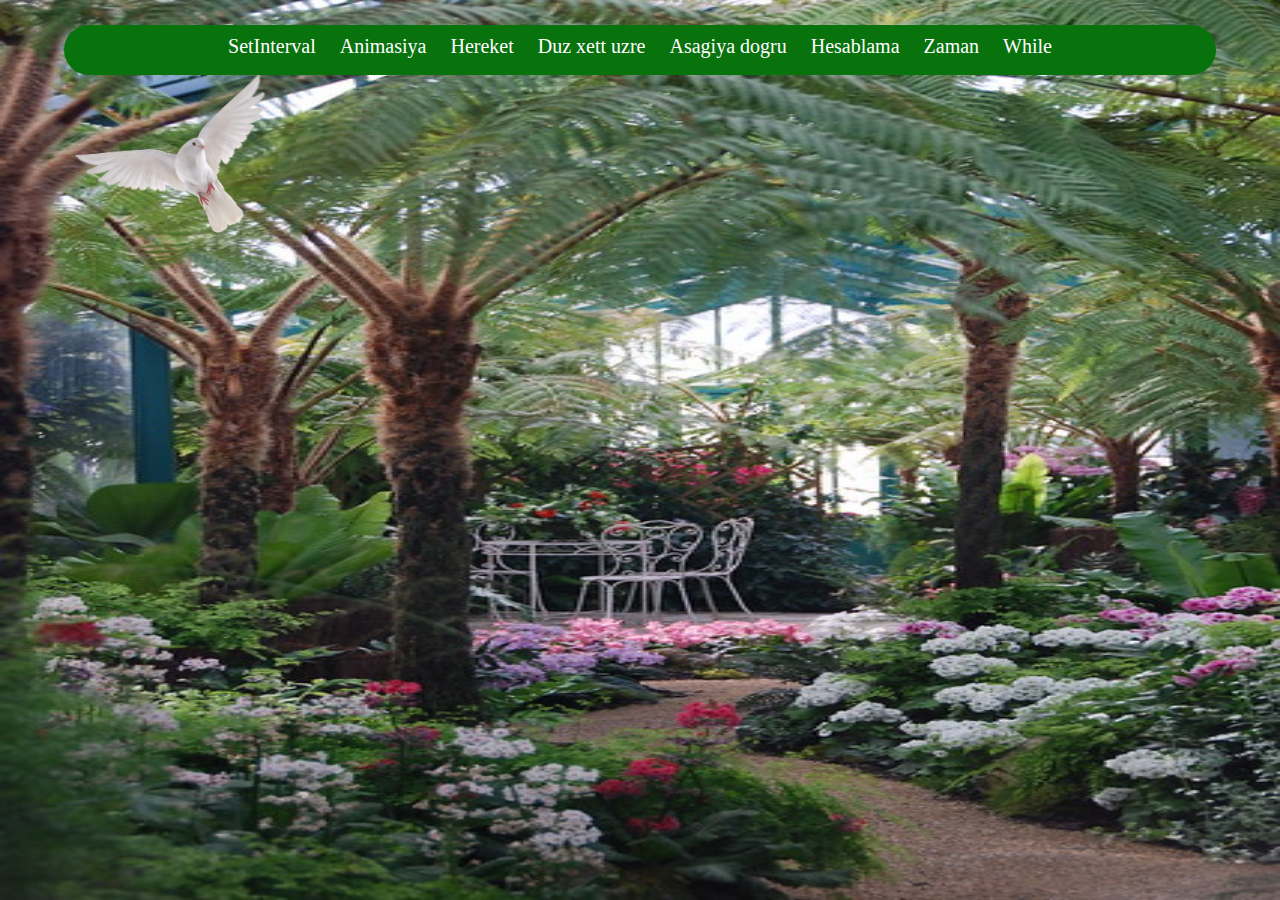
<file: bird.html>
<!DOCTYPE html>
<html lang="en">
  <head>
    <meta charset="UTF-8" />
    <meta name="viewport" content="width=device-width, initial-scale=1.0" />
    <title>Document</title>
    <link rel="stylesheet" href="./css/bird.css" />
  </head>
  <body>
    <header>
      <!-----NAVBAR BASLADI-->

      <div class="navbar">
        <div class="menu">
          <nav>
            <ul>
              <li class="items"><a href="index.html">SetInterval</a></li>
              <li class="items"><a href="kukla.html">Animasiya </a></li>
              <li class="items"><a href="horse.html">Hereket</a></li>
              <li class="items">
                <a href="butterfly.html">Duz xett uzre</a>
              </li>
              <li class="items"><a href="bird.html">Asagiya dogru </a></li>
              <li class="items"><a href="riyazi.html">Hesablama</a></li>
              <li class="items"><a href="zaman.html">Zaman</a></li>
              <li class="items"><a href="while.html">While</a></li>
            </ul>
          </nav>
        </div>
      </div>

      <!-----NAVBAR BITDI-->
    </header>
    <main>
      <section>
        <img src="./img/Single-Flying-Bird-PNG-Picture.png" id="bird" />
      </section>
    </main>

    <script src="./app/bird.js"></script>
  </body>
</html>
</file>
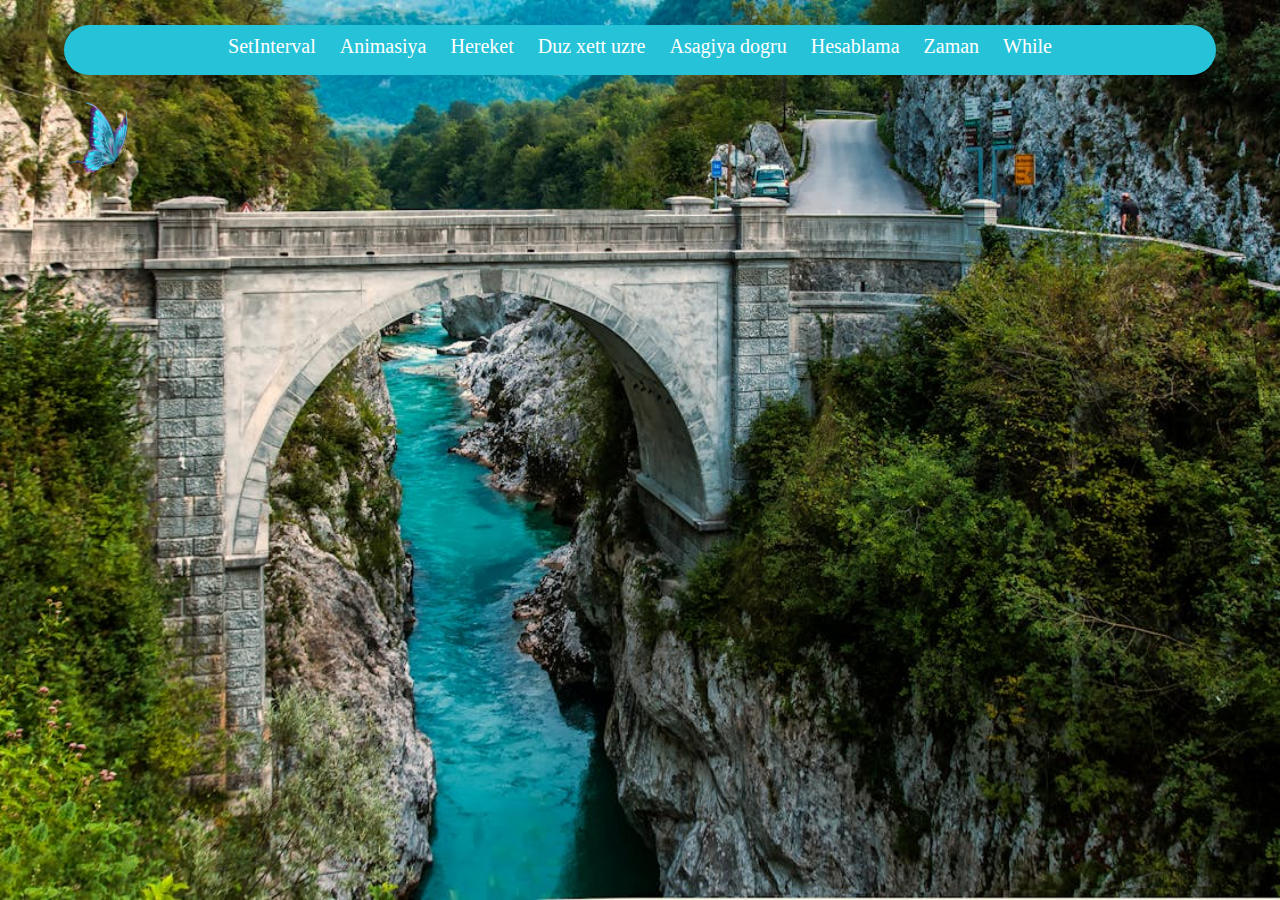
<file: butterfly.html>
<!DOCTYPE html>
<html lang="en">
  <head>
    <meta charset="UTF-8" />
    <meta name="viewport" content="width=device-width, initial-scale=1.0" />
    <title>Document</title>
    <link rel="stylesheet" href="./css/butterfly.css" />
  </head>
  <body>
    <header>
      <!-----NAVBAR BASLADI-->

      <div class="navbar">
        <div class="menu">
          <nav>
            <ul>
              <li class="items"><a href="index.html">SetInterval</a></li>
              <li class="items"><a href="kukla.html">Animasiya </a></li>
              <li class="items"><a href="horse.html">Hereket</a></li>
              <li class="items">
                <a href="butterfly.html">Duz xett uzre</a>
              </li>
              <li class="items"><a href="bird.html">Asagiya dogru </a></li>
              <li class="items"><a href="riyazi.html">Hesablama</a></li>
              <li class="items"><a href="zaman.html">Zaman</a></li>
              <li class="items"><a href="while.html">While</a></li>
            </ul>
          </nav>
        </div>
      </div>

      <!-----NAVBAR BITDI-->
    </header>
    <main>
      <section>
        <img
          src="./img/Blue_Butterfly_Transparent_PNG_Clipart.png"
          id="butterfly"
        />
      </section>
    </main>

    <script src="./app/butterfly.js"></script>
  </body>
</html>
</file>
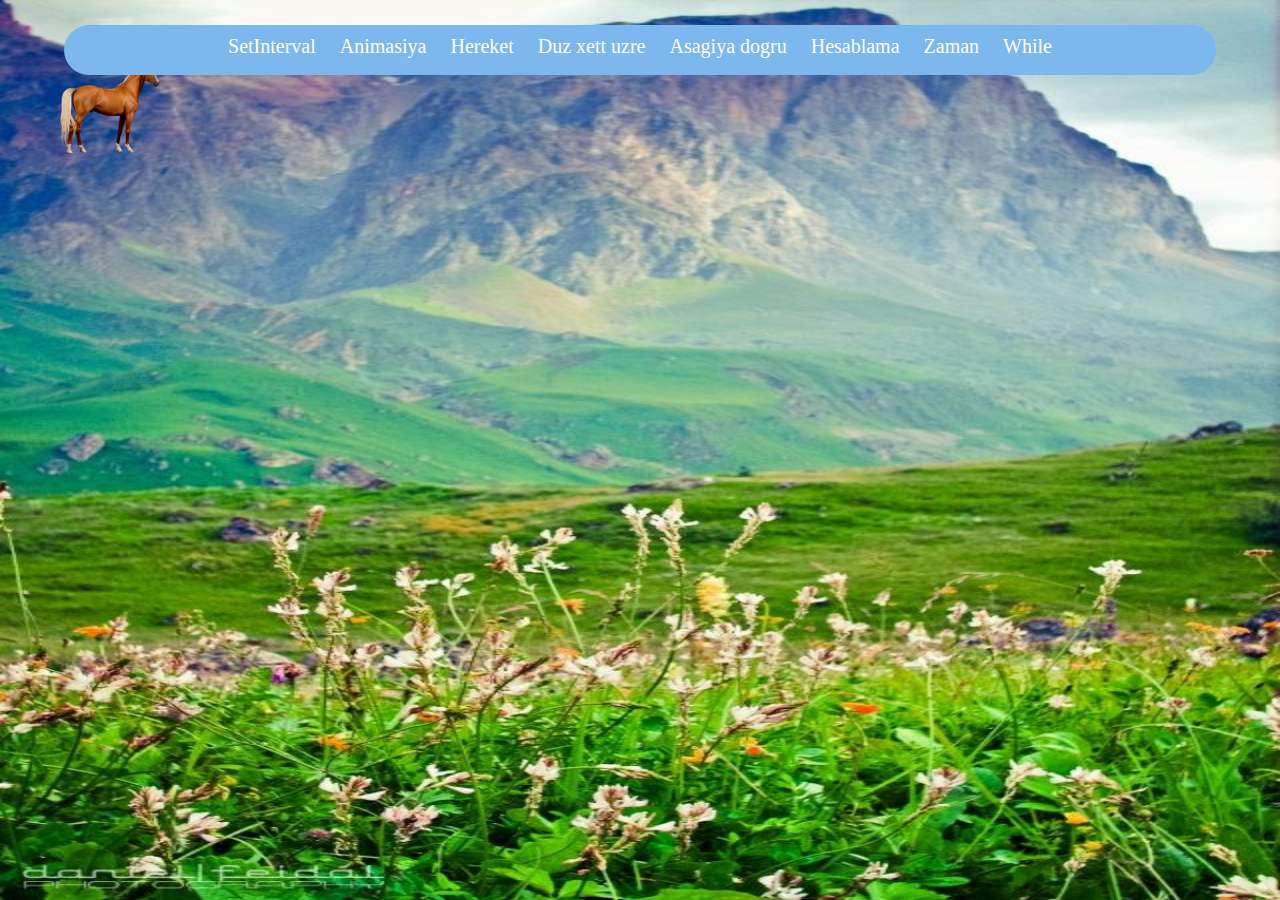
<file: horse.html>
<!DOCTYPE html>
<html lang="en">
  <head>
    <meta charset="UTF-8" />
    <meta name="viewport" content="width=device-width, initial-scale=1.0" />
    <title>Document</title>
    <link rel="stylesheet" href="./css/horse.css" />
  </head>
  <body>
    <header>
      <!-----NAVBAR BASLADI-->

      <div class="navbar">
        <div class="menu">
          <nav>
            <ul>
              <li class="items"><a href="index.html">SetInterval</a></li>
              <li class="items"><a href="kukla.html">Animasiya </a></li>
              <li class="items"><a href="horse.html">Hereket</a></li>
              <li class="items">
                <a href="butterfly.html">Duz xett uzre</a>
              </li>
              <li class="items"><a href="bird.html">Asagiya dogru </a></li>
              <li class="items"><a href="riyazi.html">Hesablama</a></li>
              <li class="items"><a href="zaman.html">Zaman</a></li>
              <li class="items"><a href="while.html">While</a></li>
            </ul>
          </nav>
        </div>
      </div>

      <!-----NAVBAR BITDI-->
    </header>
    <main>
      <section>
        <img src="./img/R.png" id="horse" />
      </section>
    </main>

    <script src="./app/horse.js"></script>
  </body>
</html>
</file>
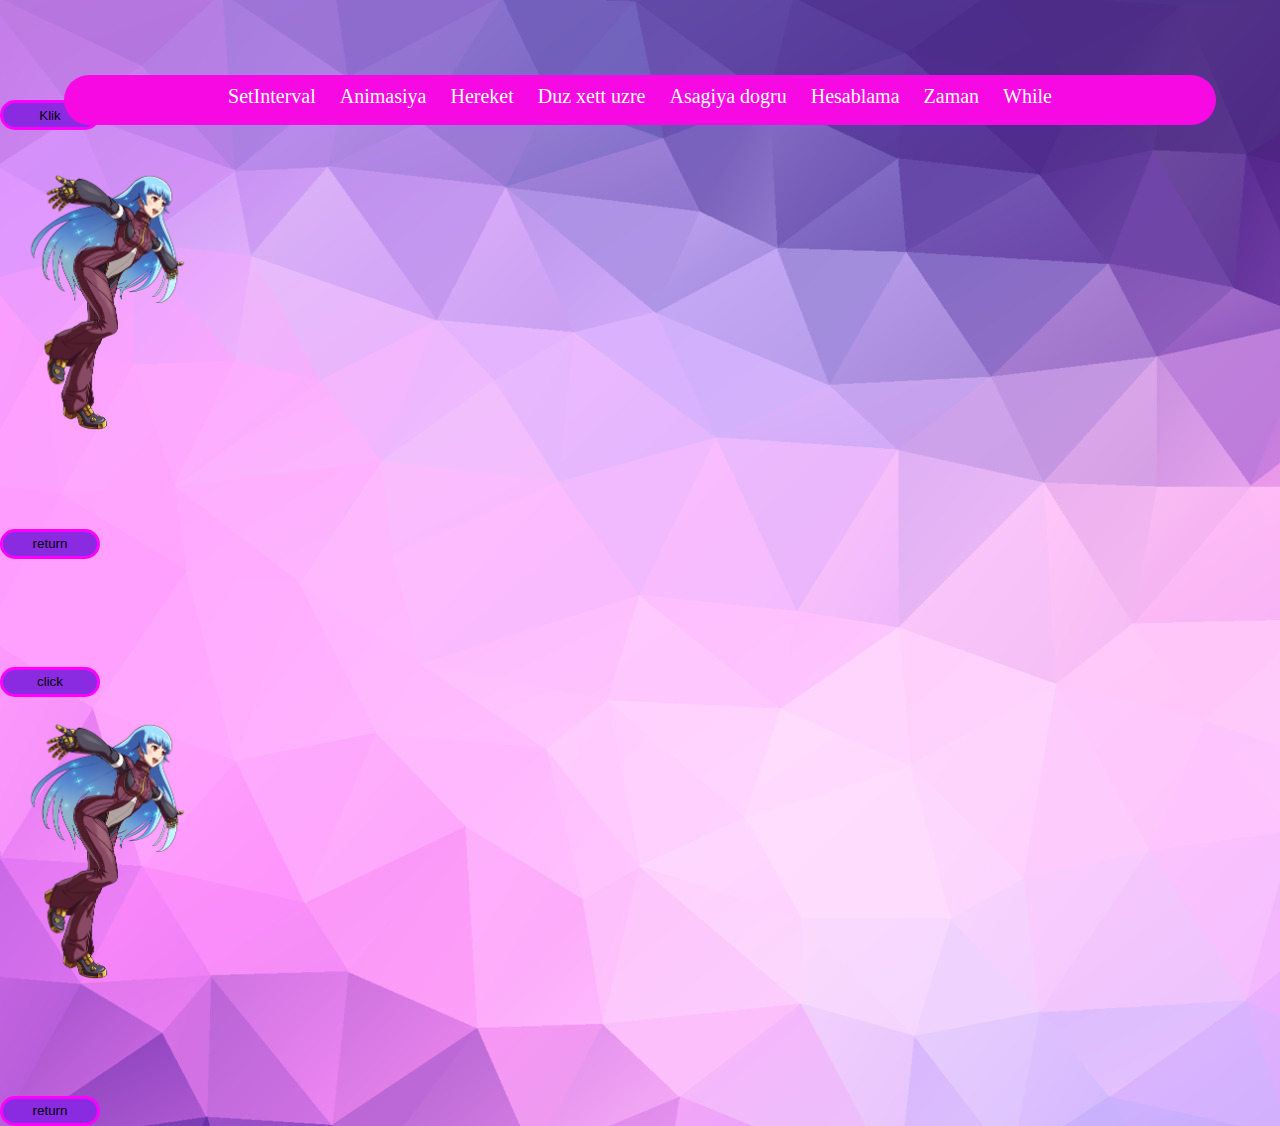
<file: kukla.html>
<!DOCTYPE html>
<html lang="en">
  <head>
    <meta charset="UTF-8" />
    <meta name="viewport" content="width=device-width, initial-scale=1.0" />
    <title>Document</title>
    <link rel="stylesheet" href="./css/kukla.css" />
  </head>
  <body>
    <header>
      <!-----NAVBAR BASLADI-->

      <div class="navbar">
        <div class="menu">
          <nav>
            <ul>
              <li class="items"><a href="index.html">SetInterval</a></li>
              <li class="items"><a href="kukla.html">Animasiya </a></li>
              <li class="items"><a href="horse.html">Hereket</a></li>
              <li class="items"><a href="butterfly.html">Duz xett uzre</a></li>
              <li class="items"><a href="bird.html">Asagiya dogru </a></li>
              <li class="items"><a href="riyazi.html">Hesablama</a></li>
              <li class="items"><a href="zaman.html">Zaman</a></li>
              <li class="items"><a href="while.html">While</a></li>
            </ul>
          </nav>
        </div>
      </div>

      <!-----NAVBAR BITDI-->
    </header>
    <main>
      <section>
        <button onclick="functionF()">Klik</button>
        <br />
        <img src="./img/kukla.png" id="kukla" />
        <br />
        <button onclick="geri()">return</button>
        <br />
        <!------------------ikinci kuklaya hereket tetbiq edilir--------------------->

        <button onclick="function5()">click</button>
        <img src="./img/kukla.png" id="kukla2" />

        <br />
        <br />
        <button onclick="sol()">return</button>
        <!-------------------------------------------->
      </section>
    </main>

    <script src="./app/kukla.js"></script>
  </body>
</html>
</file>
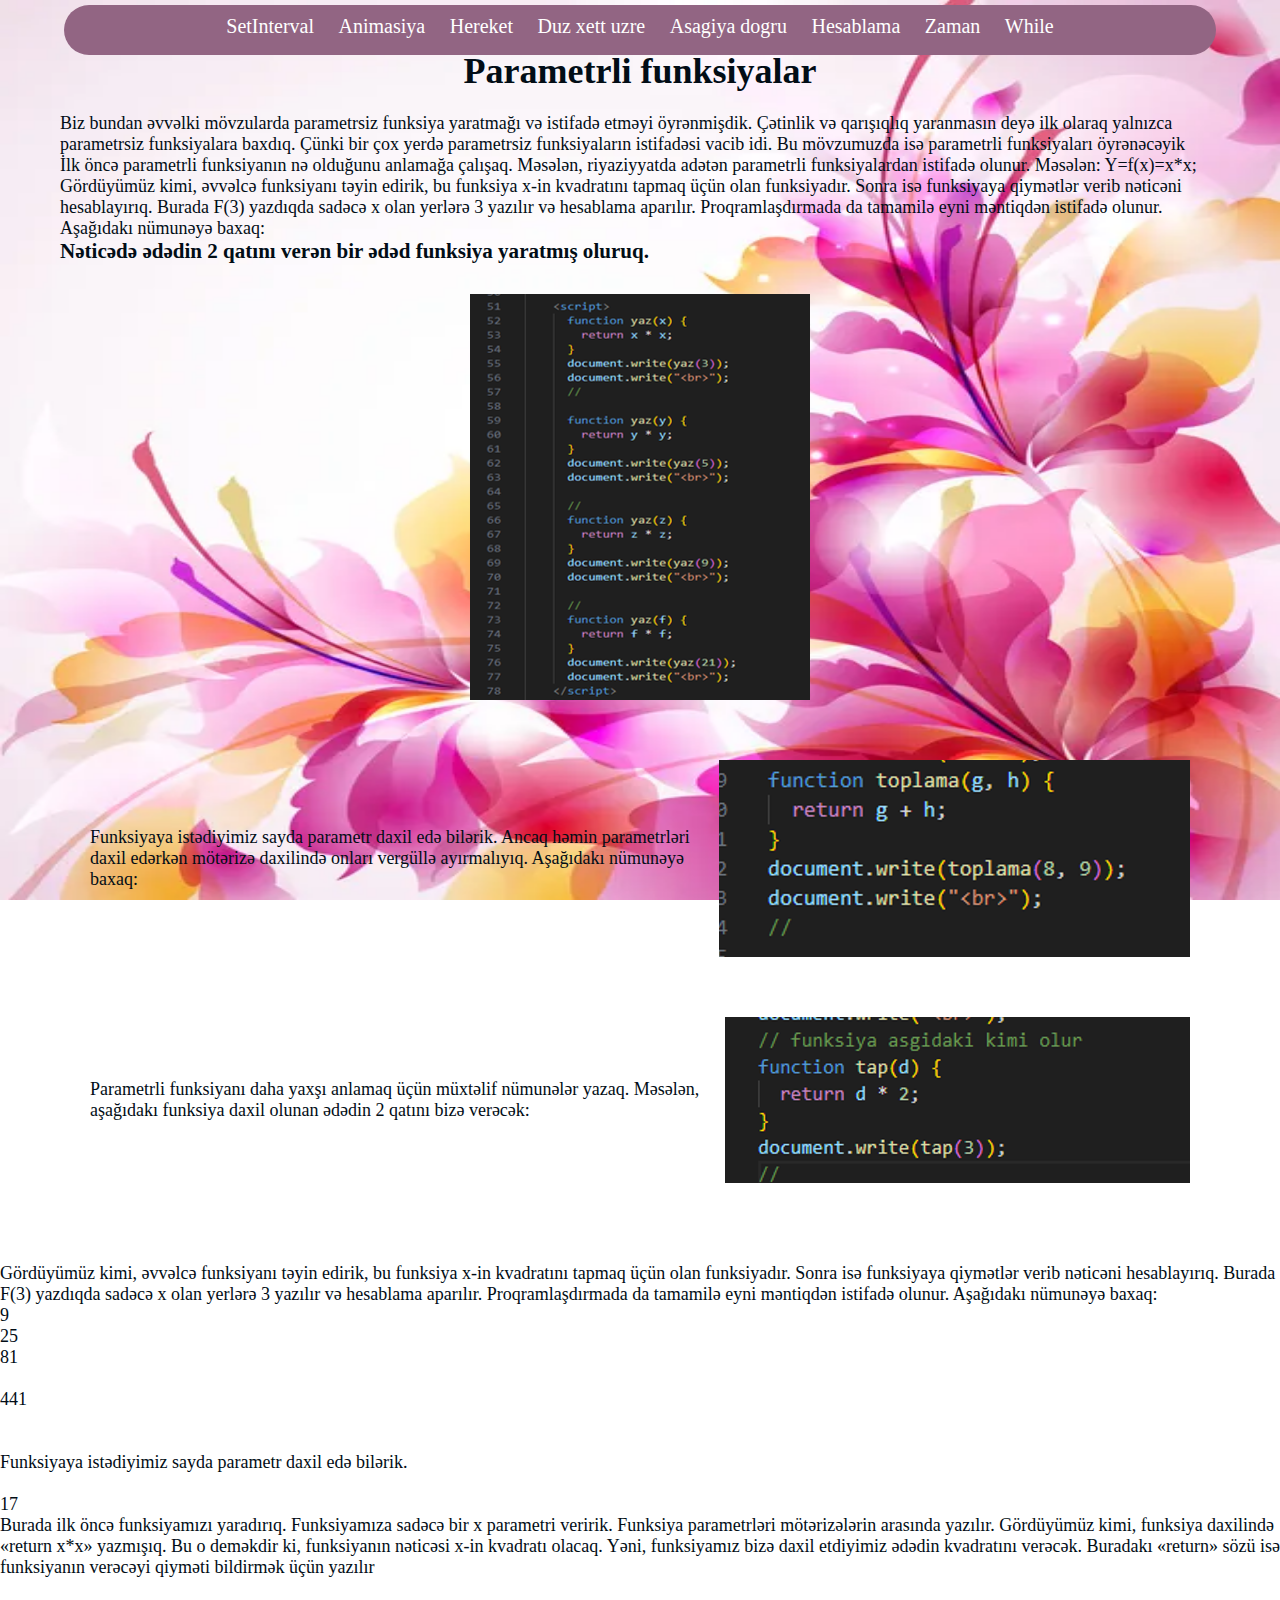
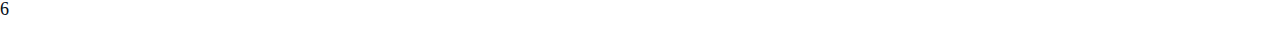
<file: riyazi.html>
<!DOCTYPE html>
<html lang="en">
  <head>
    <meta charset="UTF-8" />
    <meta name="viewport" content="width=device-width, initial-scale=1.0" />
    <title>Document</title>
    <link rel="stylesheet" href="./css/riyazi.css" />
  </head>
  <body>
    <header>
      <!-----NAVBAR BASLADI-->

      <div class="navbar">
        <div class="menu">
          <nav>
            <ul>
              <li class="items"><a href="index.html">SetInterval</a></li>
              <li class="items"><a href="kukla.html">Animasiya </a></li>
              <li class="items"><a href="horse.html">Hereket</a></li>
              <li class="items">
                <a href="butterfly.html">Duz xett uzre</a>
              </li>
              <li class="items"><a href="bird.html">Asagiya dogru </a></li>
              <li class="items"><a href="riyazi.html">Hesablama</a></li>
              <li class="items"><a href="zaman.html">Zaman</a></li>
              <li class="items"><a href="while.html">While</a></li>
            </ul>
          </nav>
        </div>
      </div>

      <!-----NAVBAR BITDI-->
    </header>
    <main>
      <section>
        <div class="riyasi">
          <h1>Parametrli funksiyalar</h1>
          <br />
          <p>
            Biz bundan əvvəlki mövzularda parametrsiz funksiya yaratmağı və
            istifadə etməyi öyrənmişdik. Çətinlik və qarışıqlıq yaranmasın deyə
            ilk olaraq yalnızca parametrsiz funksiyalara baxdıq. Çünki bir çox
            yerdə parametrsiz funksiyaların istifadəsi vacib idi. Bu mövzumuzda
            isə parametrli funksiyaları öyrənəcəyik

            <br />
            İlk öncə parametrli funksiyanın nə olduğunu anlamağa çalışaq.
            Məsələn, riyaziyyatda adətən parametrli funksiyalardan istifadə
            olunur. Məsələn: Y=f(x)=x*x;
            <br />
            Gördüyümüz kimi, əvvəlcə funksiyanı təyin edirik, bu funksiya x-in
            kvadratını tapmaq üçün olan funksiyadır. Sonra isə funksiyaya
            qiymətlər verib nəticəni hesablayırıq. Burada F(3) yazdıqda sadəcə x
            olan yerlərə 3 yazılır və hesablama aparılır. Proqramlaşdırmada da
            tamamilə eyni məntiqdən istifadə olunur. Aşağıdakı nümunəyə baxaq:
          </p>
          <h3>
            Nəticədə ədədin 2 qatını verən bir ədəd funksiya yaratmış oluruq.
          </h3>
        </div>
        <div class="sekil">
          <img src="./img/Picture1.png" alt="" />
        </div>
        <div class="Picture3">
          <p>
            Funksiyaya istədiyimiz sayda parametr daxil edə bilərik. Ancaq həmin
            parametrləri daxil edərkən mötərizə daxilində onları vergüllə
            ayırmalıyıq. Aşağıdakı nümunəyə baxaq:
          </p>
          <img src="./img/Picture3.png" alt="" />
        </div>
        <div class="Picture2">
          <p>
            Parametrli funksiyanı daha yaxşı anlamaq üçün müxtəlif nümunələr
            yazaq. Məsələn, aşağıdakı funksiya daxil olunan ədədin 2 qatını bizə
            verəcək:
          </p>
          <img src="./img/Picture2.png" alt="" />
        </div>
      </section>
    </main>

    <script src="./app/riyazi.js"></script>
  </body>
</html>
</file>
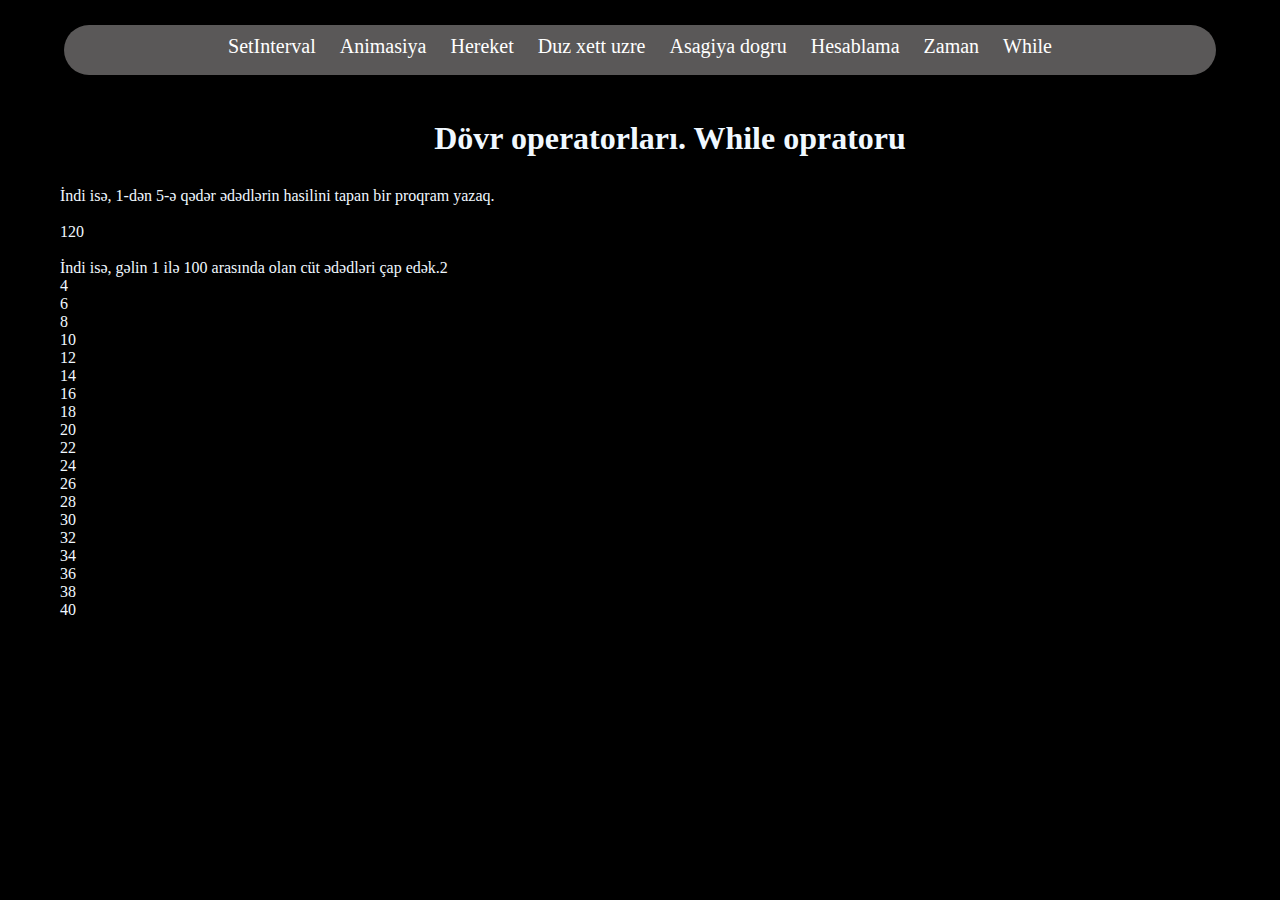
<file: while.html>
<!DOCTYPE html>
<html lang="en">
  <head>
    <meta charset="UTF-8" />
    <meta name="viewport" content="width=device-width, initial-scale=1.0" />
    <title>Document</title>
    <link rel="stylesheet" href="./css/while.css" />
  </head>
  <body>
    <header>
      <!-----NAVBAR BASLADI-->

      <div class="navbar">
        <div class="menu">
          <nav>
            <ul>
              <li class="items"><a href="index.html">SetInterval</a></li>
              <li class="items"><a href="kukla.html">Animasiya </a></li>
              <li class="items"><a href="horse.html">Hereket</a></li>
              <li class="items">
                <a href="butterfly.html">Duz xett uzre</a>
              </li>
              <li class="items"><a href="bird.html">Asagiya dogru </a></li>
              <li class="items"><a href="riyazi.html">Hesablama</a></li>
              <li class="items"><a href="zaman.html">Zaman</a></li>
              <li class="items"><a href="while.html">While</a></li>
            </ul>
          </nav>
        </div>
      </div>

      <!-----NAVBAR BITDI-->
    </header>
    <main>
      <section>
        <div class="while"><h1>Dövr operatorları. While opratoru</h1></div>
      </section>
    </main>
    <script src="./app/while.js"></script>
  </body>
</html>
</file>
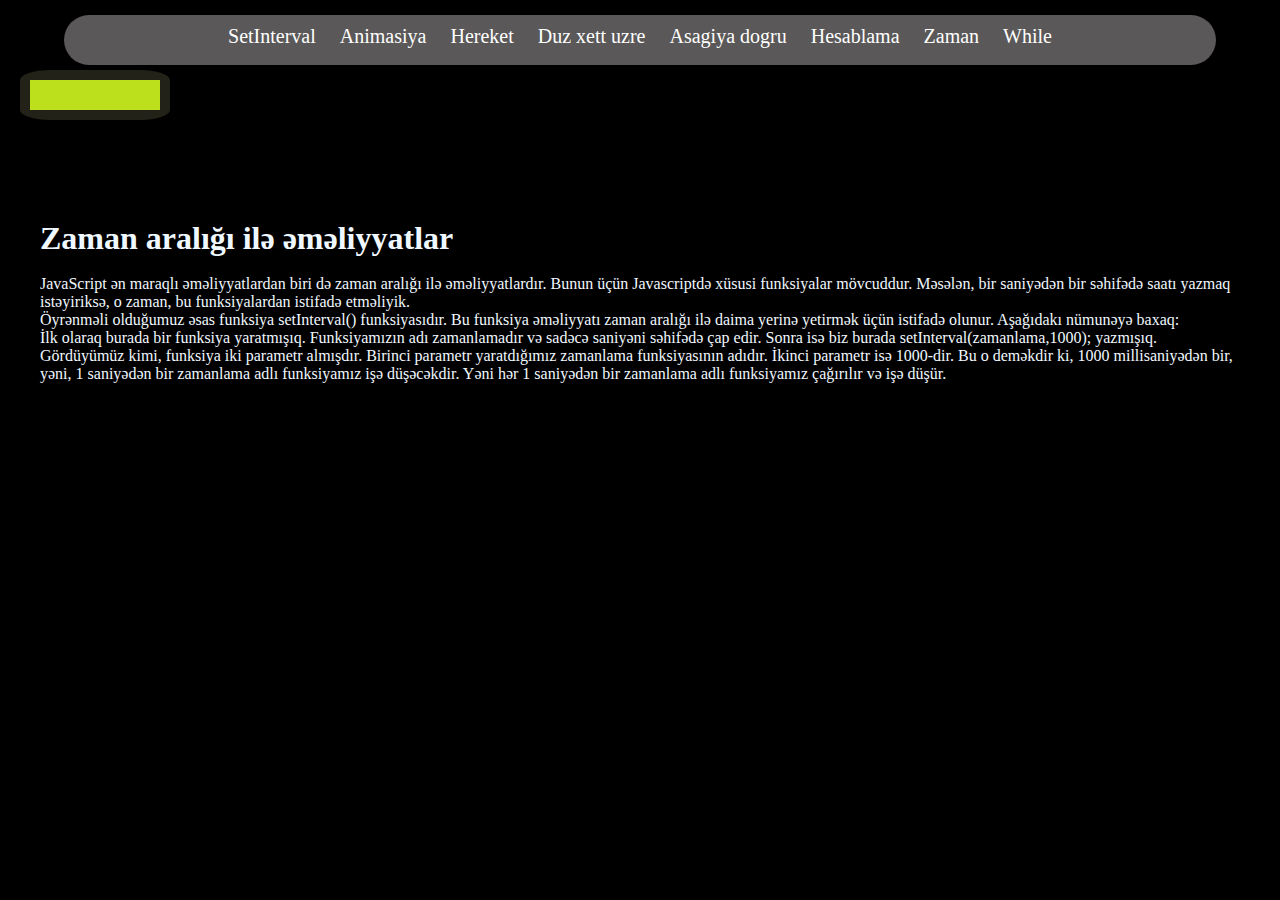
<file: zaman.html>
<!DOCTYPE html>
<html lang="en">
  <head>
    <meta charset="UTF-8" />
    <meta name="viewport" content="width=device-width, initial-scale=1.0" />
    <title>Document</title>
    <link rel="stylesheet" href="./css/zaman.css" />
  </head>
  <body>
    <header>
      <!-----NAVBAR BASLADI-->

      <div class="navbar">
        <div class="menu">
          <nav>
            <ul>
              <li class="items"><a href="index.html">SetInterval</a></li>
              <li class="items"><a href="kukla.html">Animasiya </a></li>
              <li class="items"><a href="horse.html">Hereket</a></li>
              <li class="items">
                <a href="butterfly.html">Duz xett uzre</a>
              </li>
              <li class="items"><a href="bird.html">Asagiya dogru </a></li>
              <li class="items"><a href="riyazi.html">Hesablama</a></li>
              <li class="items"><a href="zaman.html">Zaman</a></li>
              <li class="items"><a href="while.html">While</a></li>
            </ul>
          </nav>
        </div>
      </div>

      <!-----NAVBAR BITDI-->
    </header>
    <main>
      <section>
        <div id="saat"></div>
        <div class="zaman">
          <h1>Zaman aralığı ilə əməliyyatlar</h1>
          <br />
          <p>
            JavaScript ən maraqlı əməliyyatlardan biri də zaman aralığı ilə
            əməliyyatlardır. Bunun üçün Javascriptdə xüsusi funksiyalar
            mövcuddur. Məsələn, bir saniyədən bir səhifədə saatı yazmaq
            istəyiriksə, o zaman, bu funksiyalardan istifadə etməliyik.
            <br />
            Öyrənməli olduğumuz əsas funksiya setInterval() funksiyasıdır. Bu
            funksiya əməliyyatı zaman aralığı ilə daima yerinə yetirmək üçün
            istifadə olunur. Aşağıdakı nümunəyə baxaq:
            <br />
            İlk olaraq burada bir funksiya yaratmışıq. Funksiyamızın adı
            zamanlamadır və sadəcə saniyəni səhifədə çap edir. Sonra isə biz
            burada setInterval(zamanlama,1000); yazmışıq. Gördüyümüz kimi,
            funksiya iki parametr almışdır. Birinci parametr yaratdığımız
            zamanlama funksiyasının adıdır. İkinci parametr isə 1000-dir. Bu o
            deməkdir ki, 1000 millisaniyədən bir, yəni, 1 saniyədən bir
            zamanlama adlı funksiyamız işə düşəcəkdir. Yəni hər 1 saniyədən bir
            zamanlama adlı funksiyamız çağırılır və işə düşür.
          </p>
        </div>
      </section>
    </main>

    <script src="./app/zaman.js"></script>
  </body>
</html>
</file>
<file: css/bird.css>
* {
  box-sizing: border-box;
  margin: 0;
  padding: 0;
}

body {
  background-image: url("/img/nature.jpeg");
  background-repeat: no-repeat;

  background-attachment: fixed;
  background-size: 100% 100%;
}
/*navbar started*/
.navbar {
  position: absolute;

  left: 50%;
  transform: translate(-50%, -50%);
  width: 90%;
  height: 50px;
  background-color: rgb(8, 114, 13);
  border-radius: 30px;
  margin-top: 50px;
}

.menu {
  display: flex;
  align-items: center;
  justify-content: center;

  row-gap: 30px;
}

.navbar .menu li {
  display: inline-block;
  margin: 0px;
  padding: 10px;
  font-size: 20px;
}

.navbar .menu li a {
  text-decoration: none;
  color: white;
  transition: 0.3s ease-in-out;
}

.navbar .menu li a:hover {
  color: rgb(229, 228, 231);
  letter-spacing: 2px;
}

ul {
  margin-top: 0;
}
/*navbar finished*/
#bird {
  width: 200px;
}
</file>
<file: css/butterfly.css>
* {
  box-sizing: border-box;
  padding: 0;
  margin: 0;
}
body {
  background-image: url("/img/fon4.jpeg");
  background-repeat: no-repeat;
  background-attachment: fixed;
  background-size: 100% 100%;
}
/*navbar started*/
.navbar {
  position: absolute;

  left: 50%;
  transform: translate(-50%, -50%);
  width: 90%;
  height: 50px;
  background-color: rgb(38, 195, 216);
  border-radius: 30px;
  margin-top: 50px;
}

.menu {
  display: flex;
  align-items: center;
  justify-content: center;

  row-gap: 30px;
}

.navbar .menu li {
  display: inline-block;
  margin: 0px;
  padding: 10px;
  font-size: 20px;
}

.navbar .menu li a {
  text-decoration: none;
  color: white;
  transition: 0.3s ease-in-out;
}

.navbar .menu li a:hover {
  color: rgb(229, 228, 231);
  letter-spacing: 2px;
}

ul {
  margin-top: 0;
}
/*navbar finished*/
#butterfly {
  width: 60px;
  margin-top: 100px;
}
</file>
<file: css/horse.css>
* {
  box-sizing: border-box;
  padding: 0;
  margin: 0;
}
body {
  background-image: url("/img/fon6.jpg");
  background-repeat: no-repeat;
  background-attachment: fixed;
  background-size: 100% 100%;
} /*navbar started*/
.navbar {
  position: absolute;

  left: 50%;
  transform: translate(-50%, -50%);
  width: 90%;
  height: 50px;
  background-color: rgb(124, 183, 238);
  border-radius: 30px;
  margin-top: 50px;
}

.menu {
  display: flex;
  align-items: center;
  justify-content: center;

  row-gap: 30px;
}

.navbar .menu li {
  display: inline-block;
  margin: 0px;
  padding: 10px;
  font-size: 20px;
}

.navbar .menu li a {
  text-decoration: none;
  color: white;
  transition: 0.3s ease-in-out;
}

.navbar .menu li a:hover {
  color: rgb(229, 228, 231);
  letter-spacing: 2px;
}

ul {
  margin-top: 0;
}
/*navbar finished*/

#horse {
  width: 100px;
}
</file>
<file: css/kukla.css>
* {
  box-sizing: border-box;
  padding: 0;
  margin: 0;
}

body {
  background-image: url("/img/fon2.jpg");
  background-repeat: no-repeat;
}
/*navbar started*/
.navbar {
  position: absolute;

  left: 50%;
  transform: translate(-50%, -50%);
  width: 90%;
  height: 50px;
  background-color: rgb(247, 9, 227);
  border-radius: 30px;
}

.menu {
  display: flex;
  align-items: center;
  justify-content: center;

  row-gap: 30px;
}

.navbar .menu li {
  display: inline-block;
  margin: 0px;
  padding: 10px;
  font-size: 20px;
}

.navbar .menu li a {
  text-decoration: none;
  color: white;
  transition: 0.3s ease-in-out;
}

.navbar .menu li a:hover {
  color: rgb(229, 228, 231);
  letter-spacing: 2px;
}

ul {
  margin-top: 0;
}
/*navbar finished*/

section {
  margin-top: 100px;
}
#kukla,
#kukla2 {
  width: 200px;
}
#kukla {
  right: 0;
}
button {
  display: flex;
  margin-top: 90px;
  background-color: blueviolet;
  width: 100px;
  height: 30px;
  border-radius: 20px;
  justify-content: center;
  align-items: center;
  border: 3px solid fuchsia;
}
@keyframes animasiya {
  from {
    margin-left: 0px;
  }
  to {
    margin-left: 500px;
  }
}
@keyframes animasiya2 {
  from {
    margin-left: 150px;
  }
  to {
    margin-left: 0px;
  }
}
@keyframes animasiya3 {
  from {
    margin-right: 0px;
  }
  to {
    margin-right: 500px;
  }
}
@keyframes animasiya4 {
  from {
    margin-right: 150px;
  }
  to {
    margin-right: 0px;
  }
}
</file>
<file: css/riyazi.css>
* {
  box-sizing: border-box;
  padding: 0px;
  margin: 0;
}
body {
  background-image: url("/img/fon9.jpg");
  background-repeat: no-repeat;
  background-attachment: fixed;
  background-size: 100% 100%;
}
html {
  color: rgb(2, 13, 22);
  font-size: large;
}
h1 {
  text-align: center;
}
/*navbar started*/
.navbar {
  position: absolute;
  margin-top: 30px;
  left: 50%;
  transform: translate(-50%, -50%);
  width: 90%;
  height: 50px;
  background-color: rgb(146, 101, 131);
  border-radius: 30px;
}

.menu {
  display: flex;
  align-items: center;
  justify-content: center;

  row-gap: 30px;
}

.navbar .menu li {
  display: inline-block;
  margin: 0px;
  padding: 10px;
  font-size: 20px;
}

.navbar .menu li a {
  text-decoration: none;
  color: white;
  transition: 0.3s ease-in-out;
}

.navbar .menu li a:hover {
  color: rgb(229, 228, 231);
  letter-spacing: 2px;
}

ul {
  margin-top: 0;
}
/*navbar finished*/
section {
  padding: 50px 60px;
}
.riyazi {
  padding: 50px 60px;
}
.sekil,
.Picture2,
.Picture3 {
  display: flex;
  align-items: center;
  justify-content: center;
  padding: 30px;
}
</file>
<file: css/while.css>
* {
  box-sizing: border-box;
  padding: 0;
  margin: 0;
}
body {
  background-color: black;
  color: aliceblue;
  padding-left: 60px;
}
/*navbar started*/
.navbar {
  position: absolute;

  left: 50%;
  transform: translate(-50%, -50%);
  width: 90%;
  height: 50px;
  background-color: rgb(90, 88, 88);
  border-radius: 30px;
  margin-top: 50px;
}

.menu {
  display: flex;
  align-items: center;
  justify-content: center;

  row-gap: 30px;
}

.navbar .menu li {
  display: inline-block;
  margin: 0px;
  padding: 10px;
  font-size: 20px;
}

.navbar .menu li a {
  text-decoration: none;
  color: white;
  transition: 0.3s ease-in-out;
}

.navbar .menu li a:hover {
  color: rgb(229, 228, 231);
  letter-spacing: 2px;
}

ul {
  margin-top: 0;
}
/*navbar finished*/
section {
  padding: 30px;
}
.while {
  margin-top: 90px;
}
.while h1 {
  text-align: center;
}
</file>
<file: css/zaman.css>
* {
  box-sizing: border-box;
  margin: 0;
  padding: 0;
}
body {
  background-color: black;
}
/*navbar started*/
.navbar {
  position: absolute;
  margin-top: 40px;

  left: 50%;
  transform: translate(-50%, -50%);
  width: 90%;
  height: 50px;
  background-color: rgb(90, 88, 88);
  border-radius: 30px;
}

.menu {
  display: flex;
  align-items: center;
  justify-content: center;

  row-gap: 30px;
}

.navbar .menu li {
  display: inline-block;
  margin: 0px;
  padding: 10px;
  font-size: 20px;
}

.navbar .menu li a {
  text-decoration: none;
  color: white;
  transition: 0.3s ease-in-out;
}

.navbar .menu li a:hover {
  color: rgb(229, 228, 231);
  letter-spacing: 2px;
}

ul {
  margin-top: 0;
}
/*navbar finished*/

#saat {
  display: flex;
  margin-top: 50px;
  width: 150px;
  height: 50px;
  border-radius: 20%;
  background-color: rgb(188, 224, 27);
  align-items: center;
  justify-content: center;
  color: aliceblue;
  font-size: large;
  font-weight: 600;
  border: 10px solid rgb(34, 34, 24);
}
h1,
p {
  color: aliceblue;
}
section {
  padding: 20px;
}
.zaman {
  margin-top: 80px;
  padding: 20px;
}
</file>
